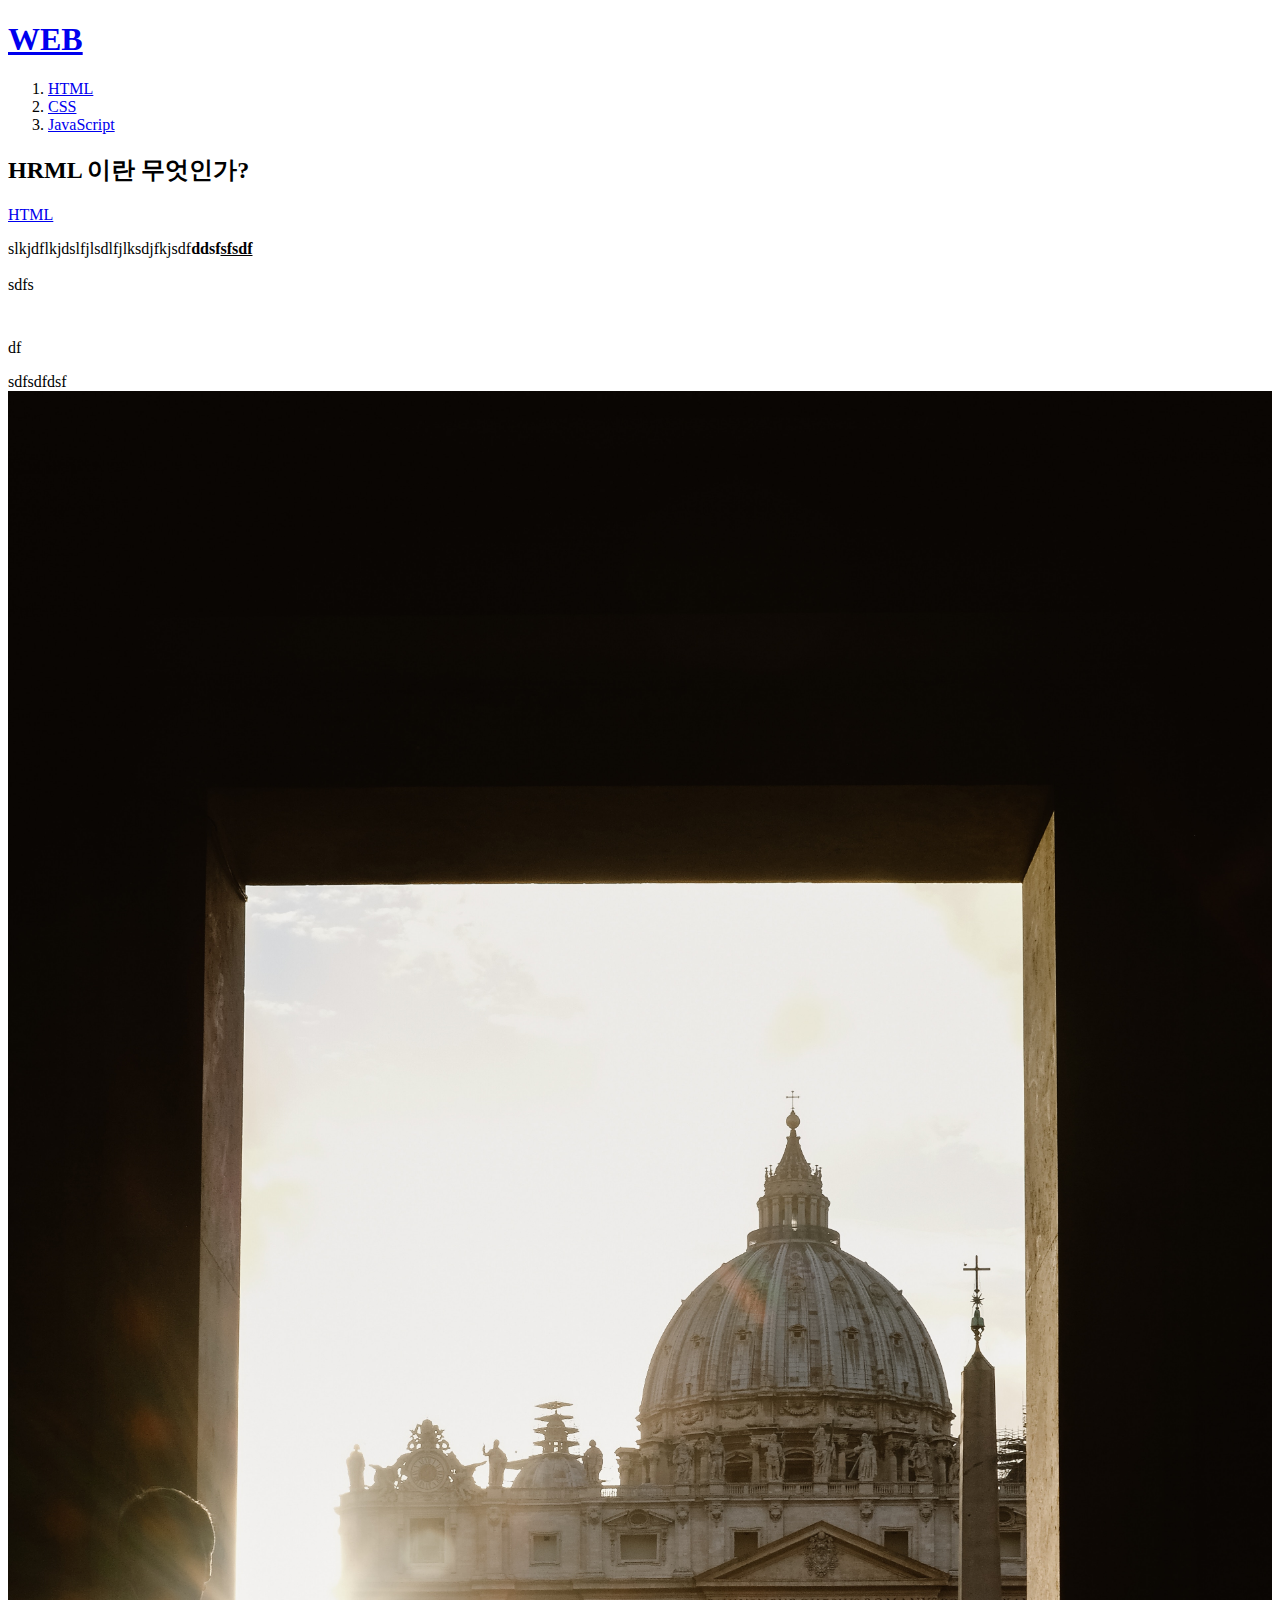
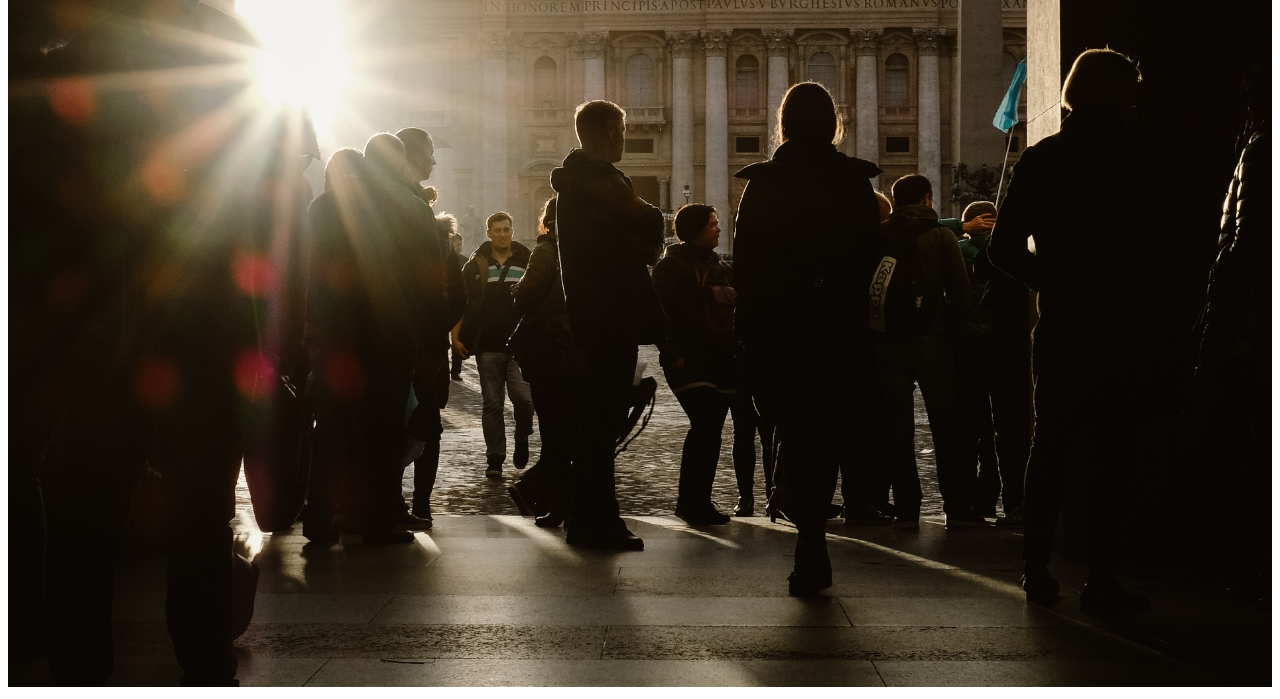
<file: index.html>
<!DOCTYPE html>
<html lang="ko" dir="ltr">
  <head>
    <meta charset="utf-8">
    <meta name="viewport" width="device-width">
    <title>web1 - html</title>

    <!-- Global site tag (gtag.js) - Google Analytics -->
<script async src="https://www.googletagmanager.com/gtag/js?id=UA-135463059-1"></script>
<script>
  window.dataLayer = window.dataLayer || [];
  function gtag(){dataLayer.push(arguments);}
  gtag('js', new Date());

  gtag('config', 'UA-135463059-1');
</script>

  </head>

  <body>

    <h1><a href="index.html">WEB</a></h1>

    <ol>
      <li><a href="1.html">HTML</a></li>
      <li><a href="2.html">CSS</a></li>
      <li><a href="3.html">JavaScript</a></li>
    </ol>
    <h2>HRML 이란 무엇인가?</h2>




      <p><a href="https://www.w3.org" target="_blank" title="html5 spcification">HTML</a></p>
      slkjdflkjdslfjlsdlfjlksdjfkjsdf<strong>ddsf<u>sfsdf</u></strong>
      <br>
      <br>

        sdfs<p style="margin-top:45px;" >df</p>sdfsdfdsf
      <br>
      <img src="img.jpg" width="100%">

<div id="disqus_thread"></div>
<script>

/**
*  RECOMMENDED CONFIGURATION VARIABLES: EDIT AND UNCOMMENT THE SECTION BELOW TO INSERT DYNAMIC VALUES FROM YOUR PLATFORM OR CMS.
*  LEARN WHY DEFINING THESE VARIABLES IS IMPORTANT: https://disqus.com/admin/universalcode/#configuration-variables*/
/*
var disqus_config = function () {
this.page.url = PAGE_URL;  // Replace PAGE_URL with your page's canonical URL variable
this.page.identifier = PAGE_IDENTIFIER; // Replace PAGE_IDENTIFIER with your page's unique identifier variable
};
*/
(function() { // DON'T EDIT BELOW THIS LINE
var d = document, s = d.createElement('script');
s.src = 'https://web1-4djvbjjnfo.disqus.com/embed.js';
s.setAttribute('data-timestamp', +new Date());
(d.head || d.body).appendChild(s);
})();
</script>
<noscript>Please enable JavaScript to view the <a href="https://disqus.com/?ref_noscript">comments powered by Disqus.</a></noscript>


<!--Start of Tawk.to Script-->
<script type="text/javascript">
var Tawk_API=Tawk_API||{}, Tawk_LoadStart=new Date();
(function(){
var s1=document.createElement("script"),s0=document.getElementsByTagName("script")[0];
s1.async=true;
s1.src='https://embed.tawk.to/5c7bd7773341d22d9ce71301/default';
s1.charset='UTF-8';
s1.setAttribute('crossorigin','*');
s0.parentNode.insertBefore(s1,s0);
})();
</script>
<!--End of Tawk.to Script-->



  </body>
</html>
</file>
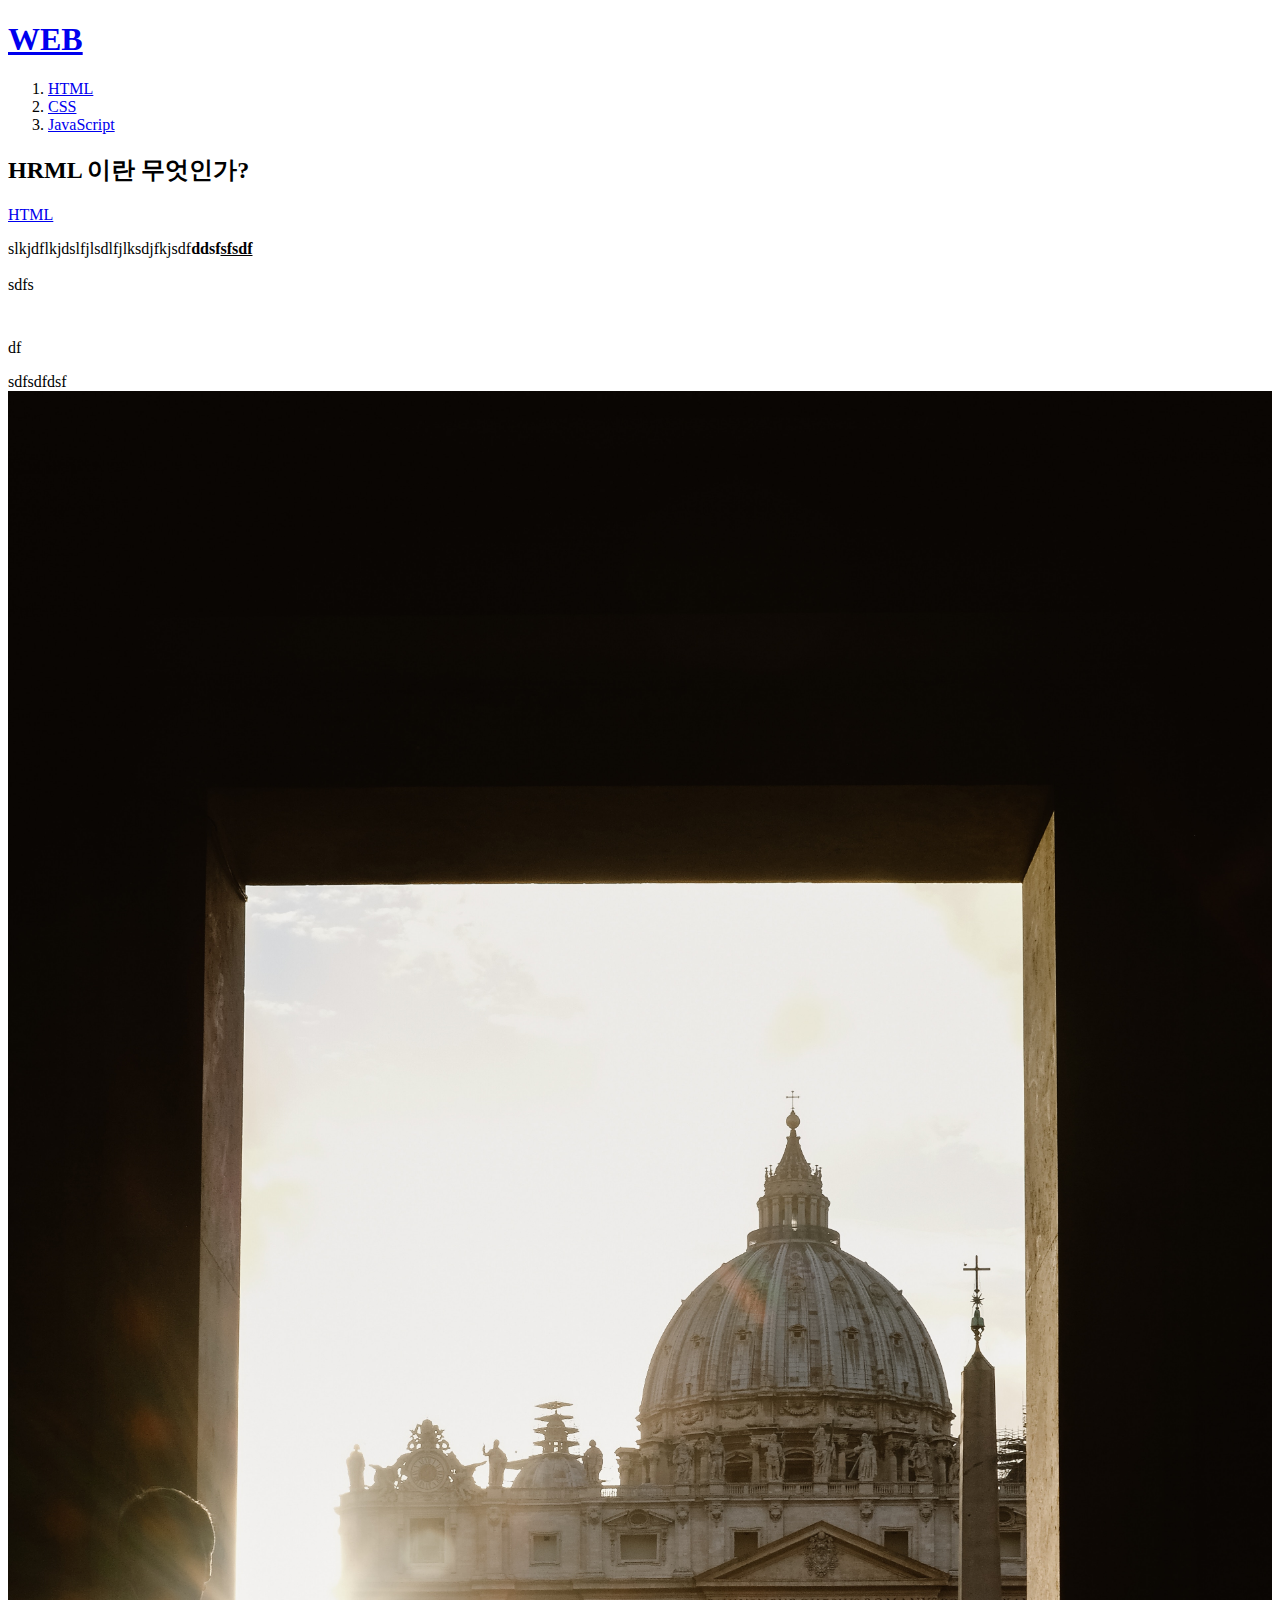
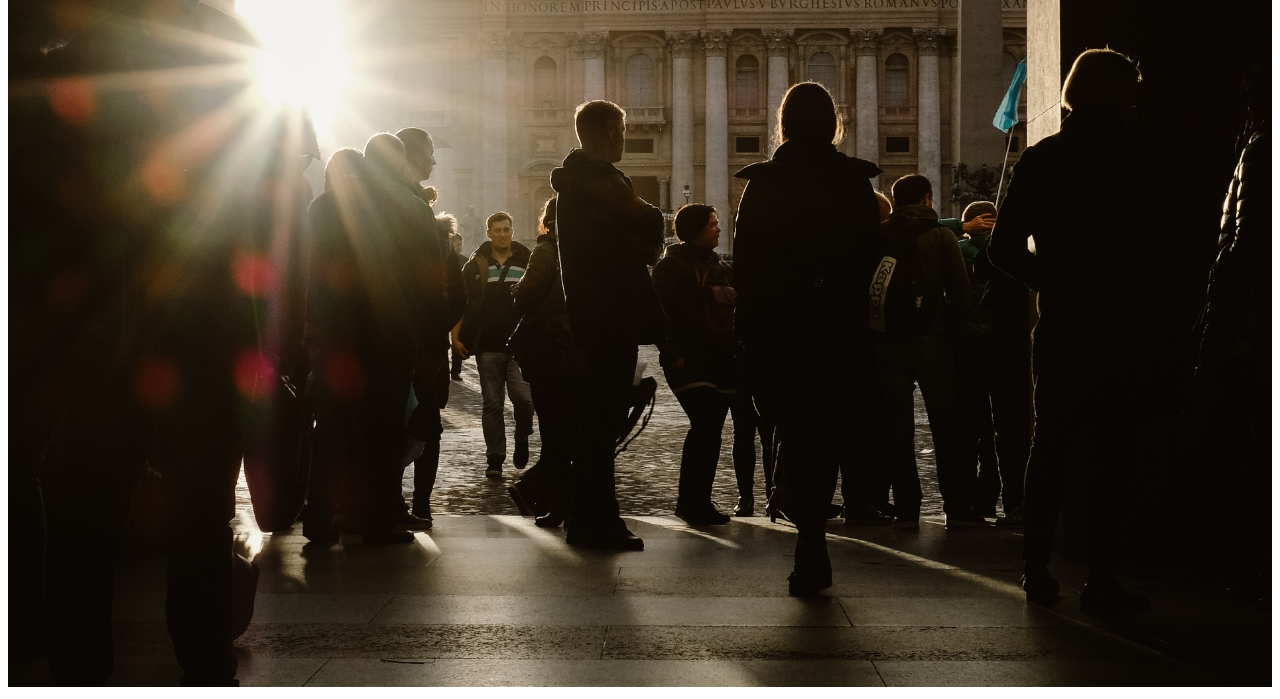
<file: 1.html>
<!DOCTYPE html>
<html lang="ko" dir="ltr">
  <head>
    <meta charset="utf-8">
    <meta name="viewport" width="device-width">
    <title>web1 - html</title>
  </head>

  <body>

    <h1><a href="index.html">WEB</a></h1>

    <ol>
      <li><a href="1.html">HTML</a></li>
      <li><a href="2.html">CSS</a></li>
      <li><a href="3.html">JavaScript</a></li>
    </ol>
    <h2>HRML 이란 무엇인가?</h2>




      <p><a href="https://www.w3.org" target="_blank" title="html5 spcification">HTML</a></p>
      slkjdflkjdslfjlsdlfjlksdjfkjsdf<strong>ddsf<u>sfsdf</u></strong>
      <br>
      <br>

        sdfs<p style="margin-top:45px;" >df</p>sdfsdfdsf
      <br>
      <img src="img.jpg" width="100%">
  </body>
</html>
</file>
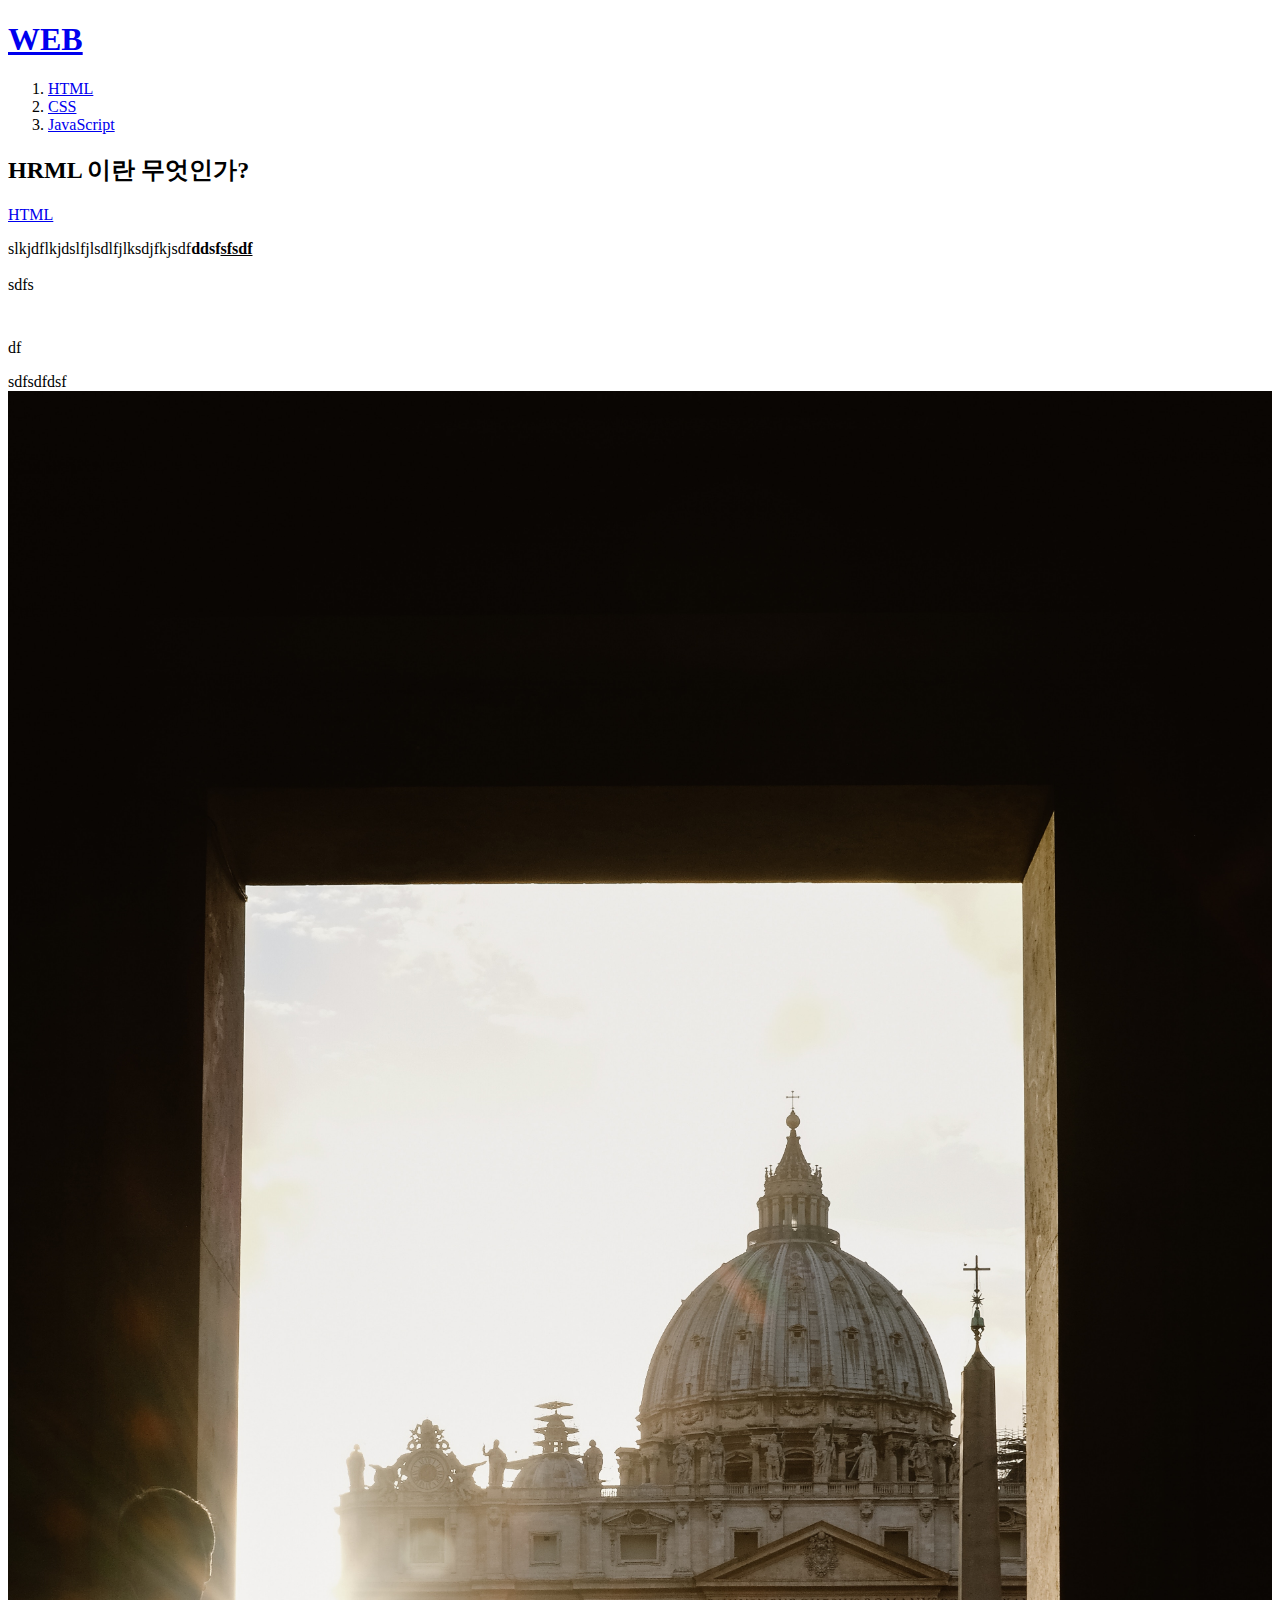
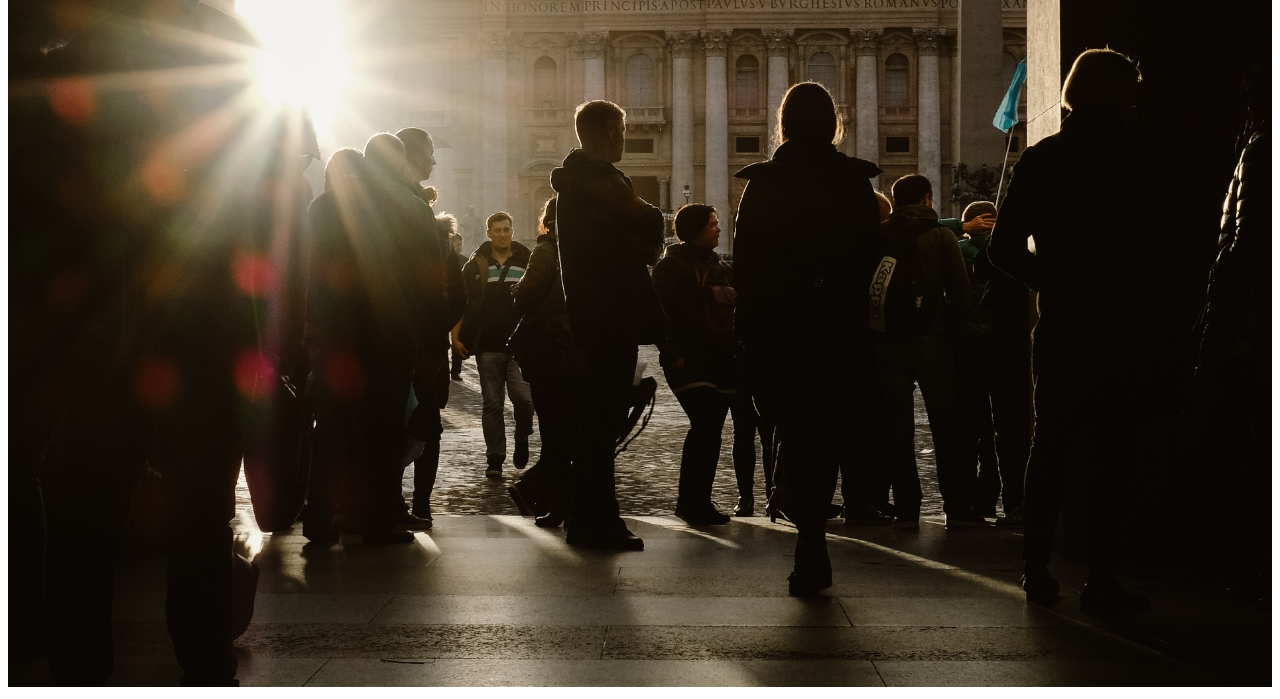
<file: 2.html>
<!DOCTYPE html>
<html lang="ko" dir="ltr">
  <head>
    <meta charset="utf-8">
    <meta name="viewport" width="device-width">
    <title>web1 - html</title>
  </head>

  <body>

    <h1><a href="index.html">WEB</a></h1>

    <ol>
      <li><a href="1.html">HTML</a></li>
      <li><a href="2.html">CSS</a></li>
      <li><a href="3.html">JavaScript</a></li>
    </ol>
    <h2>HRML 이란 무엇인가?</h2>




      <p><a href="https://www.w3.org" target="_blank" title="html5 spcification">HTML</a></p>
      slkjdflkjdslfjlsdlfjlksdjfkjsdf<strong>ddsf<u>sfsdf</u></strong>
      <br>
      <br>

        sdfs<p style="margin-top:45px;" >df</p>sdfsdfdsf
      <br>
      <img src="img.jpg" width="100%">
  </body>
</html>
</file>
